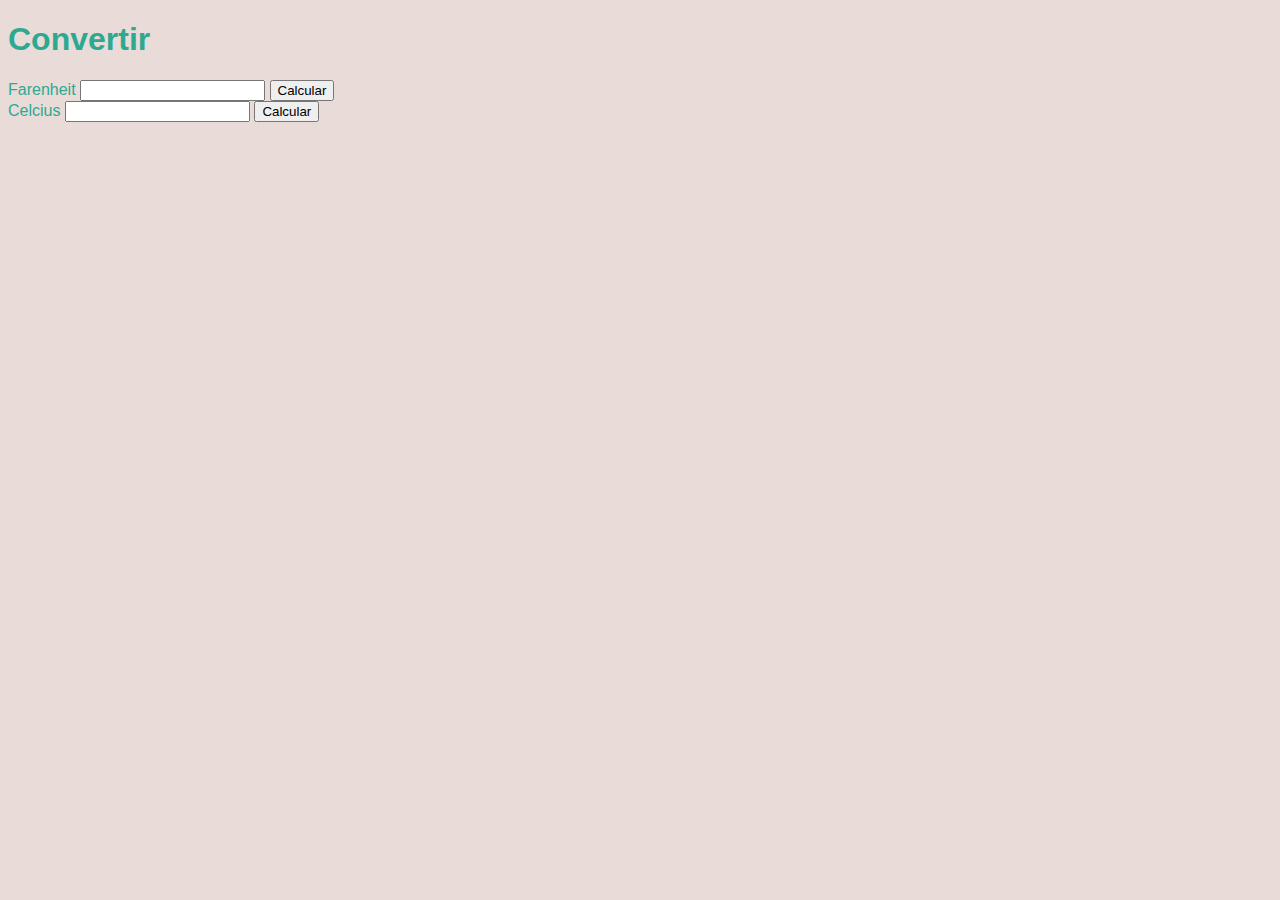
<file: conversor/index.html>
<!DOCTYPE html>
<html>
  <head lang="es">
    <meta charset="utf-8">
    <title>Calcular Fareheit a Celsius</title>
    <link rel="stylesheet" type="text/css" href="etilos.css">
  </head>
  <body>
    <h1>Convertir</h1>

<section>

    <label>Farenheit</label>
      <input type="number" id="farenheit"></input>
      <input type="button" onclick="fareheit();" value="Calcular"> </input>
      <br>

    <label>Celcius</label>
    <input type="number" id="celcius"></input>
    <input type="button" onclick="celcius();" value="Calcular"> </input>

</section>
  <script src=js.js>
  </script>

  </body>
</html>
</file>
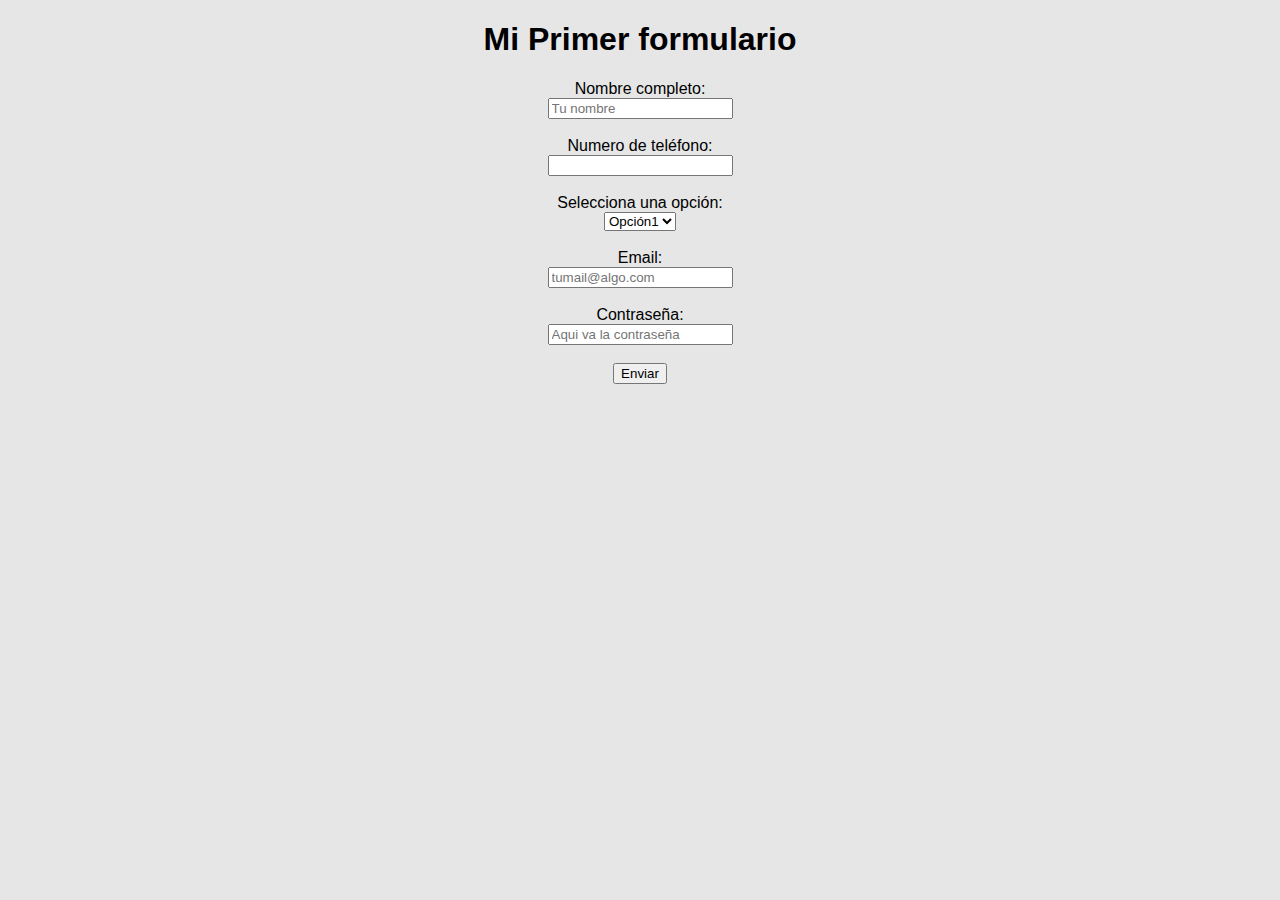
<file: formulario/index.html>
<!DOCTYPE html>
<html lang="es">
  <head>
    <meta charset="utf-8">
    <title>Formulario</title>
    <link rel="stylesheet" type="text/css" href="assets/estilos.css">
  </head>
  <body>

<div>
    <h1> Mi Primer formulario</h1>
</div>
    <section>
    <form action="">
        <label>Nombre completo: </label><br>
          <input type="text" value:"nombre" placeholder="Tu nombre" required></input><br><br>
        <label>Numero de teléfono: </label><br>
          <input type="number" value:"telefono" required></input><br><br>

        <label> Selecciona una opción: </label><br>
          <select>
            <option value="Opcion1">Opción1</option>
            <option value="Opcion2">Opción2</option>
            <option value="Opcion3">Opción3</option>
            <option value="Opcion4">Opción4</option>
          </select><br><br>

          <label>Email: </label><br>
            <input type="email"  placeholder="tumail@algo.com" required></input><br><br>
          <label>Contraseña: </label><br>
            <input type="password" placeholder="Aqui va la contraseña" required></input><br><br>
            <button type="submit">Enviar</button>
      </section>
    </form>

  </body>
</html>
</file>
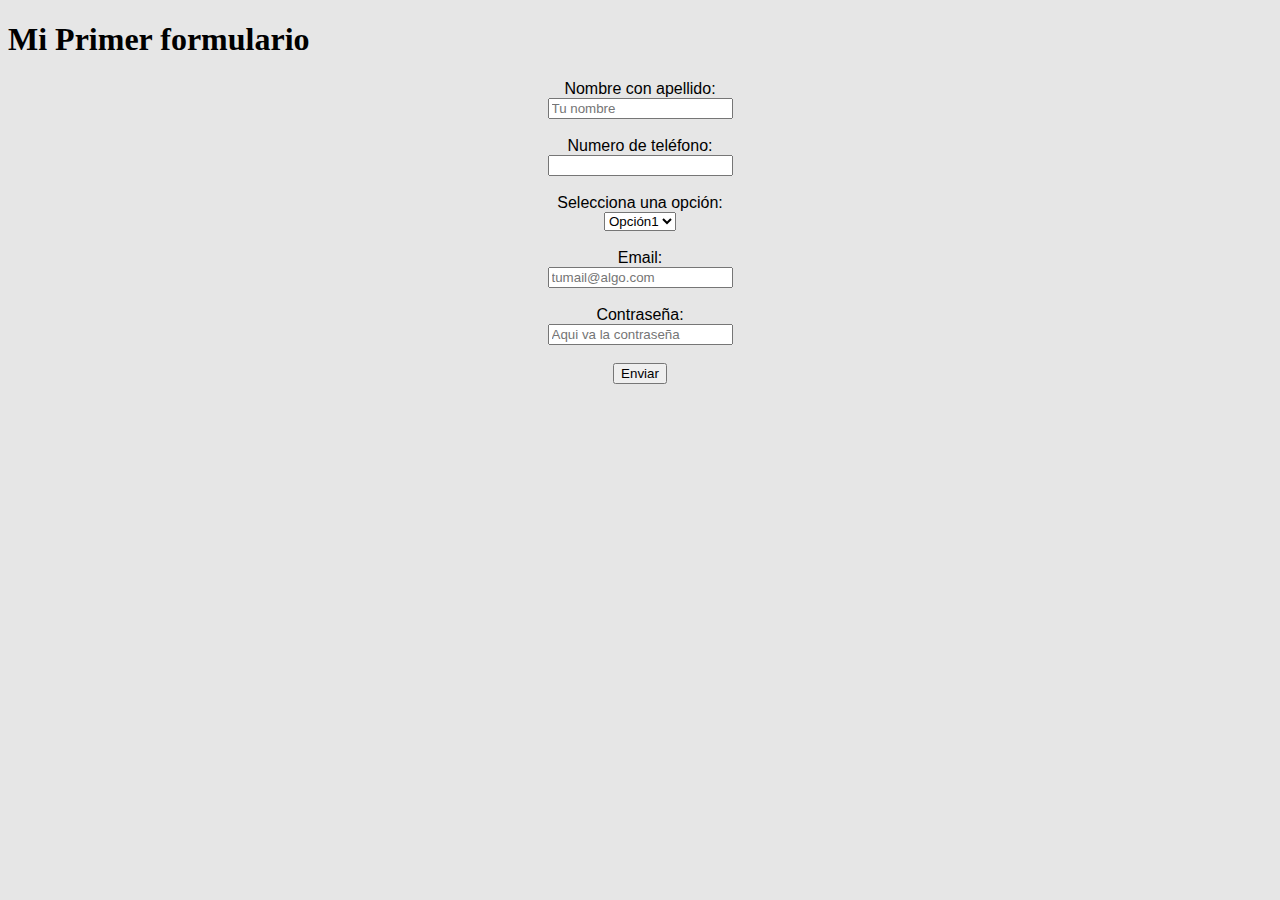
<file: formulario/assets/index.html>
<!DOCTYPE html>
<html lang="es">
  <head>
    <meta charset="utf-8">
    <title>Formulario</title>
    <link rel="stylesheet" type="text/css" href="estilos.css">
  </head>
  <body>

    <h1> Mi Primer formulario</h1>

    <section>
    <form action="">
        <label>Nombre con apellido: </label><br>
          <input type="text" value:"nombre" placeholder="Tu nombre" required></input><br><br>
        <label>Numero de teléfono: </label><br>
          <input type="number" value:"telefono" required></input><br><br>

        <label> Selecciona una opción: </label><br>
          <select>
            <option value="Opcion1">Opción1</option>
            <option value="Opcion2">Opción2</option>
            <option value="Opcion3">Opción3</option>
            <option value="Opcion4">Opción4</option>
          </select><br><br>

          <label>Email: </label><br>
            <input type="email"  placeholder="tumail@algo.com" required></input><br><br>
          <label>Contraseña: </label><br>
            <input type="password" placeholder="Aqui va la contraseña" required></input><br><br>
            <button type="submit">Enviar</button>
      </section>
    </form>

  </body>
</html>
</file>
<file: conversor/etilos.css>
body{
  background-color: #e9dbd7;
}

h1{
  font-family: Helvetica;
  color:#2da992;
}

.button {
    background-color: #4CAF50;
    border: none;
    color: white;
    padding: 15px 32px;
    text-align: center;
    text-decoration: none;
    display: inline-block;
    font-size: 16px;
}
section{
  font-family: Helvetica;
  color:#2da992;
}
</file>
<file: formulario/assets/estilos.css>
@font-face {
    font-family: myFont;
    src: url(assets/fuentes/call_it_skinny.ttf);
}

body {
  background-color:#E6E6E6
}
div{
   font-family: arial;
   text-align: center;
}

section{

   font-family:Helvetica;
   text-align:center
}

.button {
    background-color: #6699CC; /* Green */
    border: none;
    color: white;
    padding: 15px 32px;
    text-align: center;
    text-decoration: none;
    display: inline-block;
    font-size: 16px;
}
</file>
